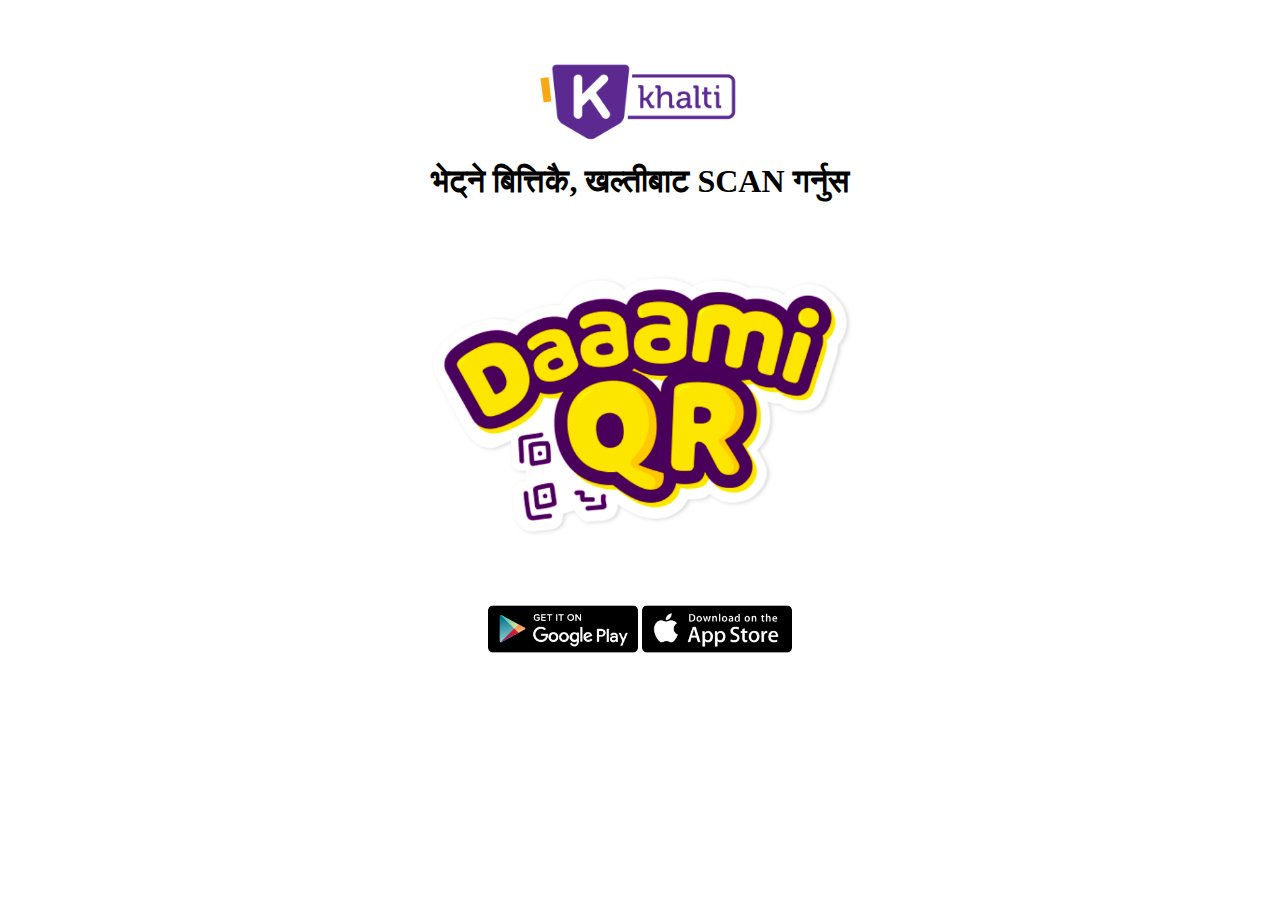
<file: index.html>
<html>
	<head>
		<title>Khalti Ko DAAAMI QR</title>
	</head>
	<body style='margin:0 auto; text-align:center; padding:50px;'>
		<img src="assets/khalti_logo_alt_new.png" height=100 />
		<h1 style='line-height:20px;'>
			भेट्ने बित्तिकै, खल्तीबाट SCAN गर्नुस
		</h1>
		<img src="assets/daamiqr.png" style='max-width:600px' style='margin-top:-200px; display:block;'/>
		<br />
		<div style='margin-top:30px'>
		<a href="https://khalti.com/android" ><img src="assets/googleplay.png" width=150 /></a>
		<a href="https://khalti.com/ios"><img src="assets/appstore.png" width=150 /></a>
		</div>
	</body>
</html>
</file>
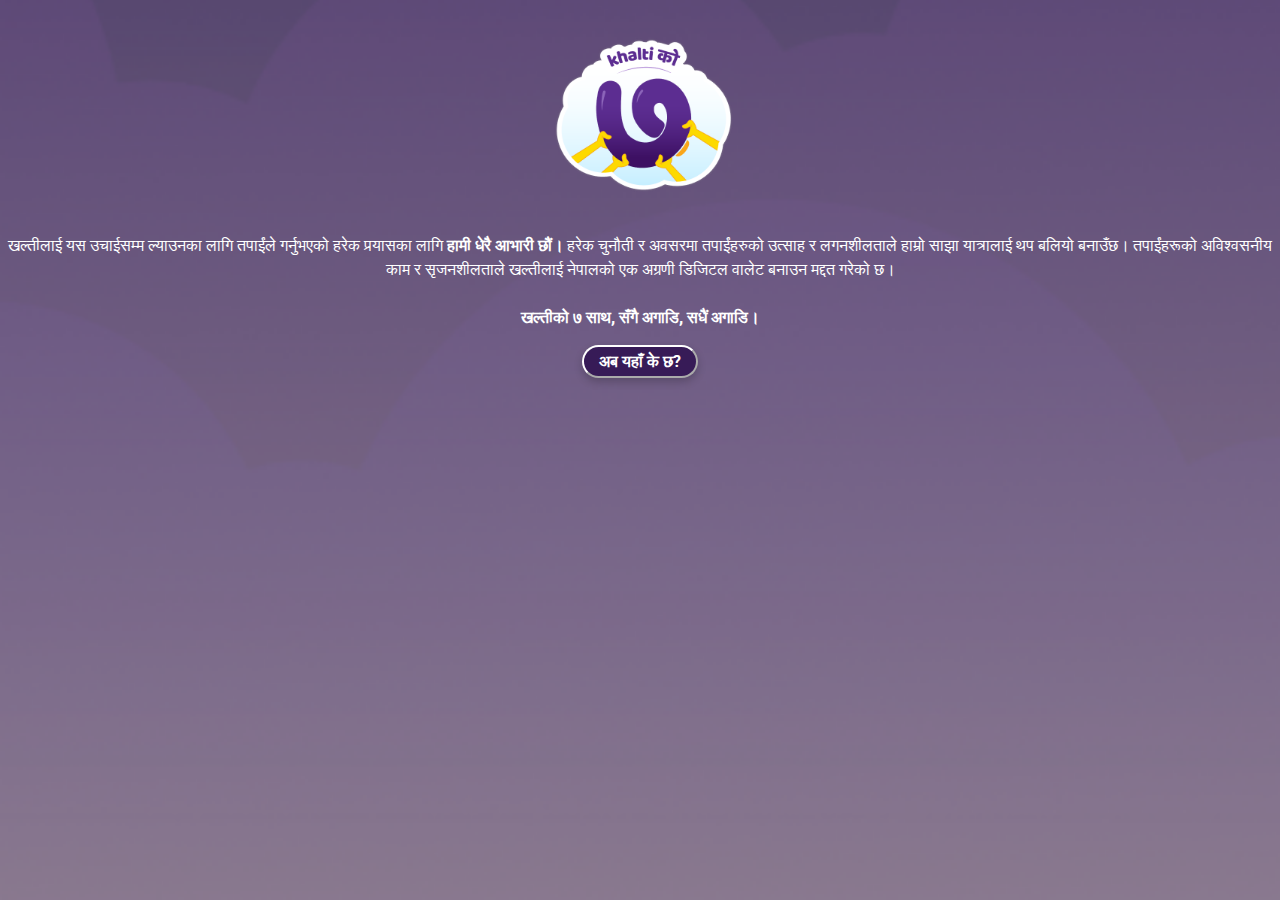
<file: townhall2/index.html>
<!DOCTYPE html>
<html lang="en">
<head>
<meta charset="UTF-8">
<meta name="viewport" content="width=device-width, initial-scale=1.0">
<title>Mobile First Webpage</title>
<link href="https://fonts.googleapis.com/css?family=Roboto:400,700&display=swap" rel="stylesheet">
<link rel="stylesheet" href="assets/css/style.css">
</head>
<body>
<audio id="cta-audio" src="assets/media/cheer.mp3" type="audio/mpeg"></audio>

<div class="page-container">
    <div class="header">
        <img src="assets/media/icon.png" alt="Icon" class="header-icon">
    </div>
    <div class="content">
        <p>खल्तीलाई यस उचाईसम्म ल्याउनका लागि तपाईंले गर्नुभएको हरेक प्रयासका लागि <span style="font-weight: 800;">हामी धेरै आभारी छौं। </span> हरेक चुनौती र अवसरमा तपाईंहरुको उत्साह र लगनशीलताले हाम्रो साझा यात्रालाई थप बलियो बनाउँछ। तपाईंहरूको अविश्वसनीय काम र सृजनशीलताले खल्तीलाई नेपालको एक अग्रणी डिजिटल वालेट बनाउन मद्दत गरेको छ।</p>
        <br><p style="font-weight: 900;">खल्तीको ७ साथ, सँगै अगाडि, सधैं अगाडि।</p>
        <button id="cta-button" class="cta-button">अब यहाँ के छ?</button>
    </div>
</div>
</body>
<script>
    document.getElementById('cta-button').addEventListener('click', function() {
      var audio = document.getElementById('cta-audio');
      audio.play();
  
      setTimeout(function() {
        window.location.href = 'https://khalti.com/go/?t=jatra'; // Replace with your URL
      }, 9000); // Redirect after 10000 milliseconds (10 seconds)
    });
  </script>
</html>
</file>
<file: townhall2/assets/css/style.css>
:root {
    --primary-color: #371B57;
    --cta-button-background: var(--primary-color);
    --cta-button-text: #FFFFFF;
}

* {
    margin: 0;
    padding: 0;
    box-sizing: border-box;
    font-family: 'Roboto', sans-serif;
}

body, html {
    width: 100%;
    height: 100%;
    margin: 0;
    padding: 0;
}

.page-container {
    display: flex;
    flex-direction: column;
    min-height: 100vh;
    background: url('../media/background.png') no-repeat center center fixed;
    background-size: cover;
}

.header {
    text-align: center;
    padding-top: 15px; /* Adjust this value as needed */
    padding-bottom: 15px;
}

.header-icon {
    max-width: 50%; /* Use max-width for responsiveness */
    height: 200px; /* Maintain aspect ratio */

}

.content {
    flex: 0;
    padding: 0px 5px !important;
    font-weight: 500;
    line-height: 24px;
    color: white;
    text-align: center;
    display: flex;
    flex-direction: column;
    justify-content: center;
}

.cta-button {
    background-color: var(--cta-button-background);
    color: var(--cta-button-text);
    padding: 5px 15px;
    border-color: white;
    border-radius: 30px; /* Rounded corners */
    font-weight: bold;
    margin: 15px auto 0; /* Center button horizontally */
    cursor: pointer;
    text-transform: uppercase;
    font-size: 1em;
    box-shadow: 0 4px 8px rgba(0,0,0,0.2); /* Subtle shadow */
    transition: all 0.3s ease;
}

.cta-button:hover {
    background-color: #fff;
    color: var(--primary-color);
    border-color: var(--cta-button-background);
}
/* Add responsiveness for smaller devices */
@media only screen and (max-width: 600px) {
    .header-icon {
        max-width: 70%; /* Larger icon on smaller screens */
    }
    .content {
        padding: 10px;
    }
}
</file>
